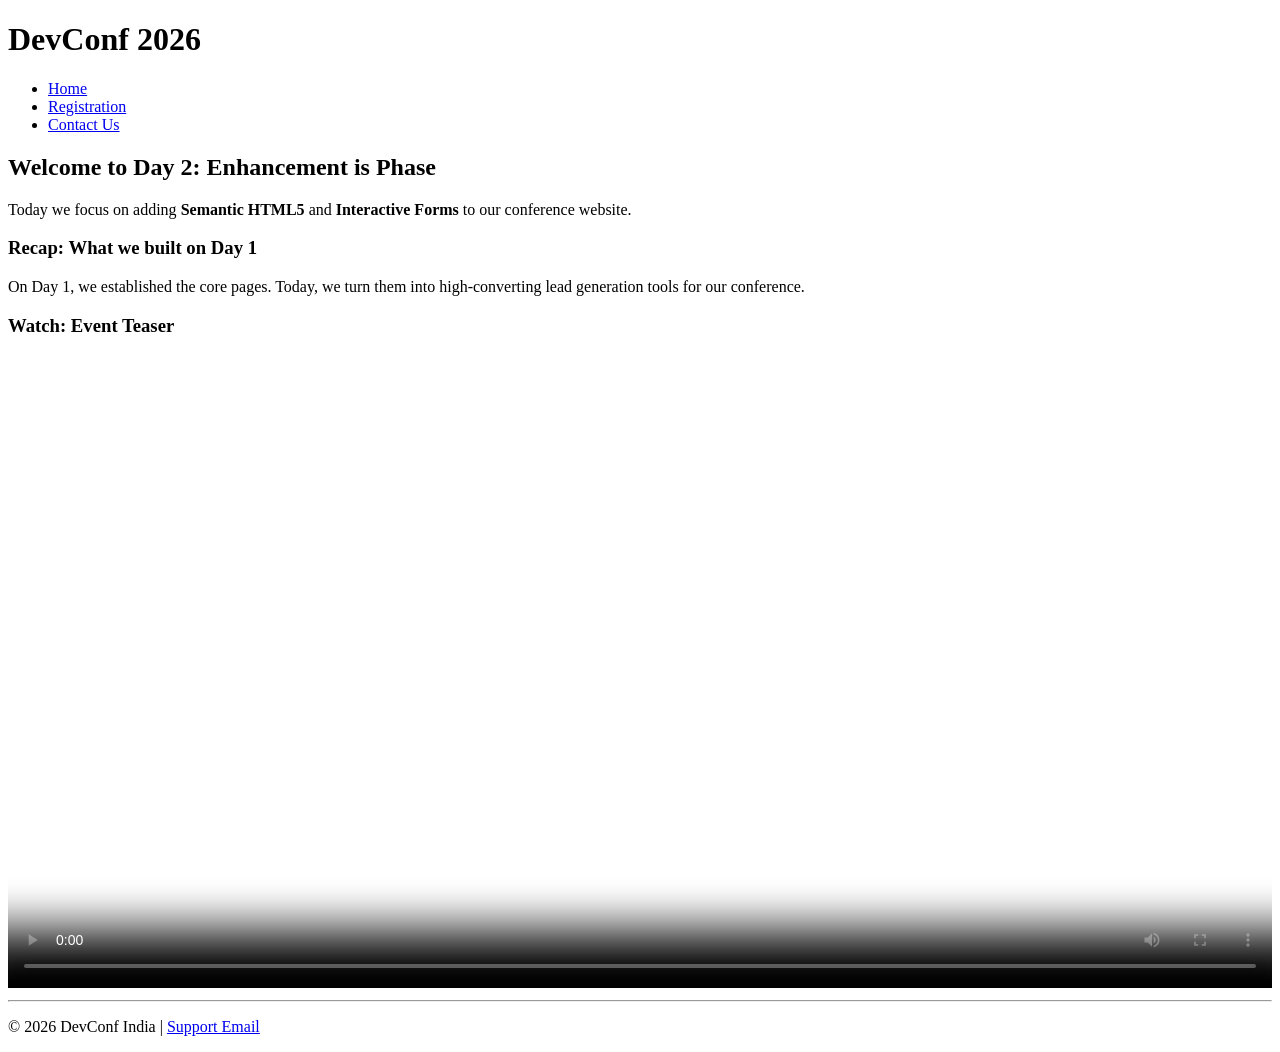
<file: Day-02/index.html>
<!DOCTYPE html>
<html lang="en">
<head>
  <meta charset="UTF-8">
  <title>Dev 2026 - Master Project</title>
</head>
<body>
  <!-- SEMANTIC HEADER -->
  <header>
    <h1>DevConf 2026</h1>
    <nav>
      <ul>
        <li><a href="index.html">Home</a></li>
        <li><a href="register.html">Registration</a></li>
        <li><a href="contact.html">Contact Us</a></li>
      </ul>
    </nav>
  </header>

  <main>
    <section>
      <h2>Welcome to Day 2: Enhancement is Phase</h2>
      <p>Today we focus on adding <strong>Semantic HTML5</strong> and <strong>Interactive Forms</strong> to our conference website.</p>
      
      <article>
        <h3>Recap: What we built on Day 1</h3>
        <p>On Day 1, we established the core pages. Today, we turn them into high-converting lead generation tools for our conference.</p>
      </article>

      <div class="video-preview">
        <h3>Watch: Event Teaser</h3>
        <!-- Multimedia Section -->
        <video width="100%" controls poster="https://images.unsplash.com/photo-1475721027785-f74eccf877e2?w=800">
          <source src="https://www.w3schools.com/html/mov_bbb.mp4" type="video/mp4">
          Your browser does not support the video tag.
        </video>
      </div>
    </section>
  </main>

  <footer>
    <hr>
    <p>&copy; 2026 DevConf India | <a href="mailto:help@devconf.in">Support Email</a></p>
  </footer>
</body>
</html>
</file>
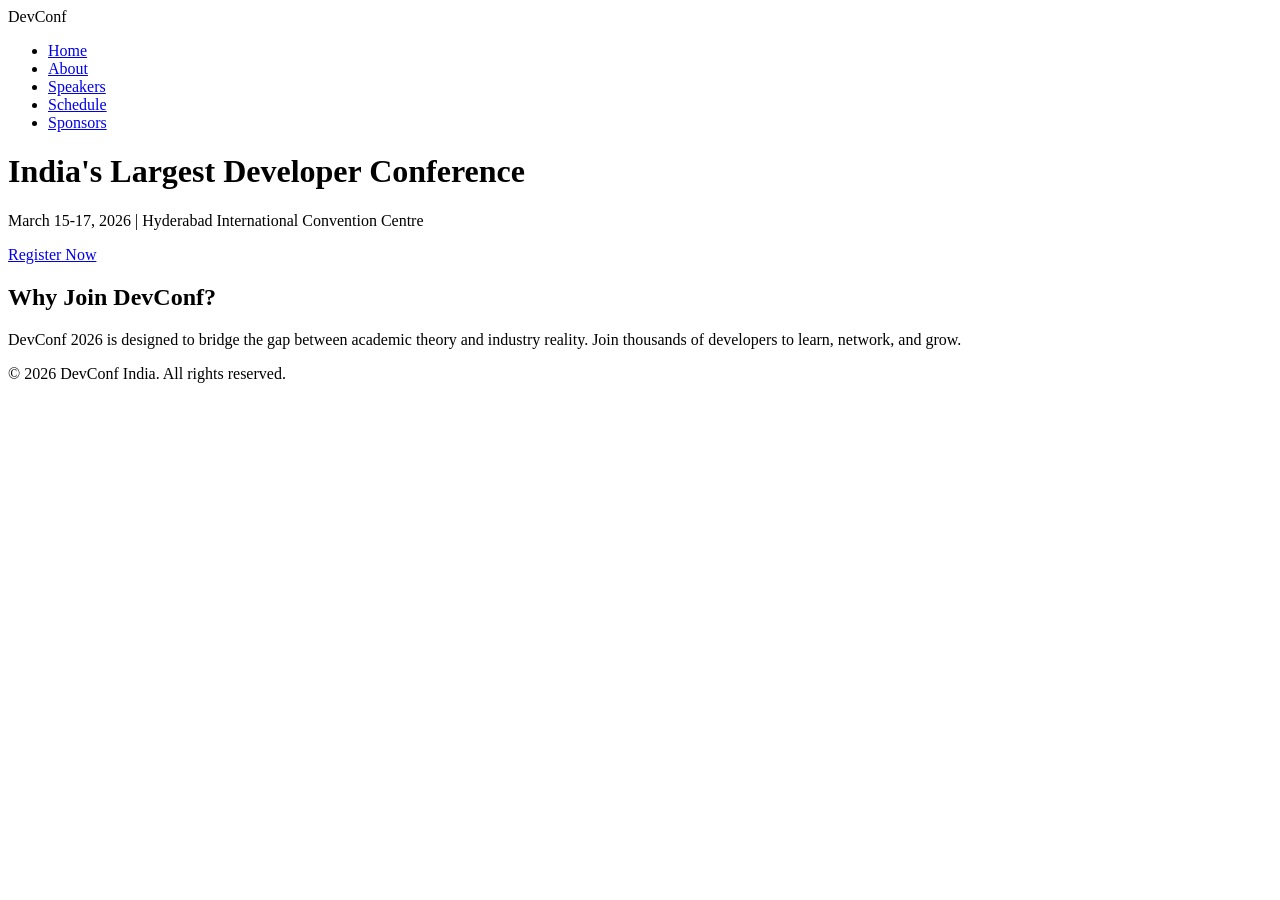
<file: Day-03/index.html>
<!DOCTYPE html>
<html lang="en">
<head>
  <meta charset="UTF-8">
  <title>DevConf 2026 - Home</title>
</head>
<body>
  <nav class="navbar">
    <div class="logo">Dev<span>Conf</span></div>
    <ul class="nav-links">
      <li><a href="index.html" class="active">Home</a></li>
      <li><a href="about.html">About</a></li>
      <li><a href="speakers.html">Speakers</a></li>
      <li><a href="schedule.html">Schedule</a></li>
      <li><a href="sponsors.html">Sponsors</a></li>
    </ul>
  </nav>

  <header class="hero-section">
    <h1>India's Largest Developer Conference</h1>
    <p class="hero-subtitle">March 15-17, 2026 | Hyderabad International Convention Centre</p>
    <a href="register.html" class="primary-btn">Register Now</a>
  </header>

  <section class="main-content">
    <div class="info-card">
      <h2>Why Join DevConf?</h2>
      <p>DevConf 2026 is designed to bridge the gap between academic theory and industry reality. Join thousands of developers to learn, network, and grow.</p>
    </div>
  </section>

  <footer class="site-footer">
    <p>&copy; 2026 DevConf India. All rights reserved.</p>
  </footer>
</body>
</html>
</file>
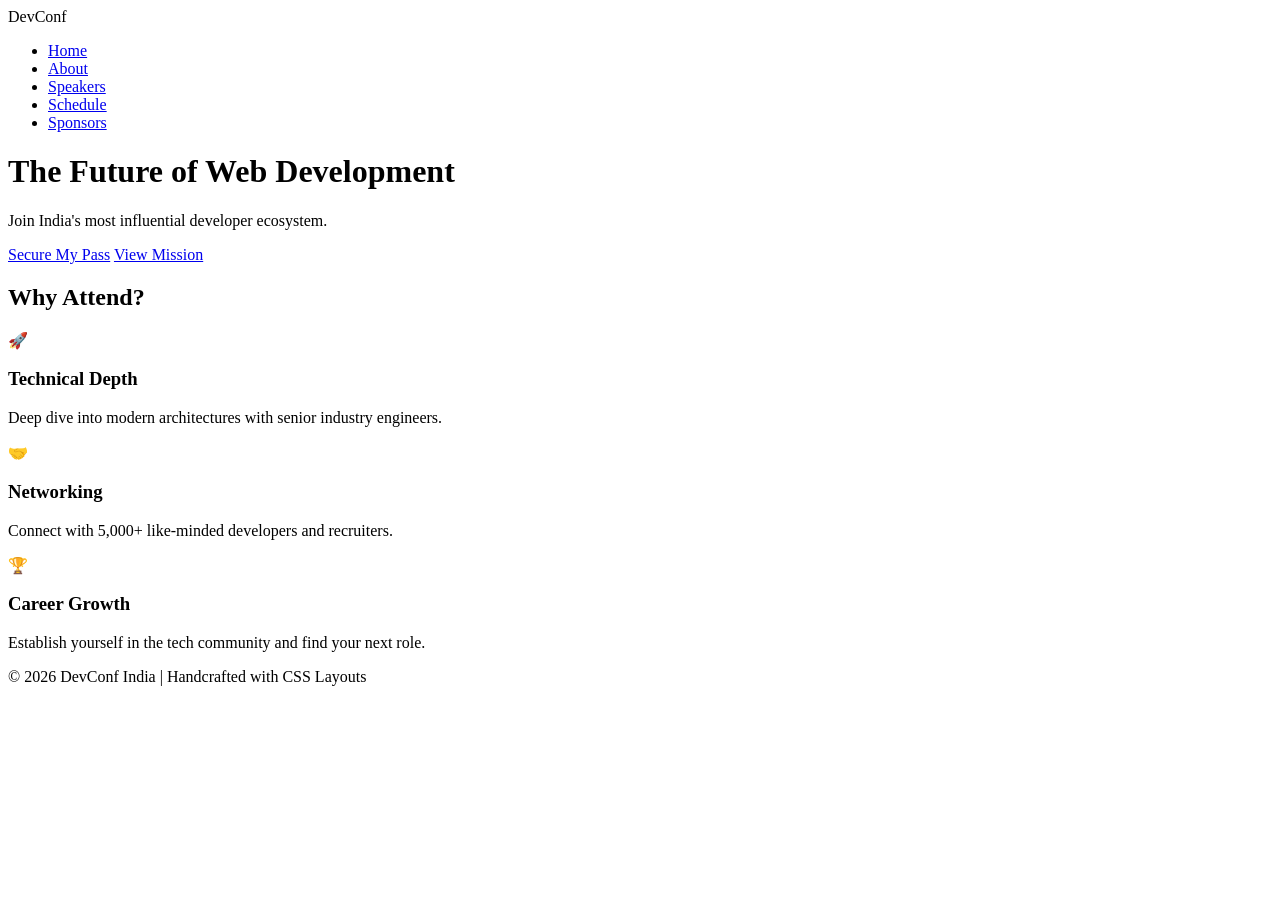
<file: Day-04/index.html>
<!DOCTYPE html>
<html lang="en">
<head>
  <meta charset="UTF-8">
  <title>DevConf 2026 - Home</title>
</head>
<body>
  <nav class="sticky-nav">
    <div class="nav-container">
      <div class="logo">Dev<span>Conf</span></div>
      <ul class="flex-menu">
        <li><a href="index.html" class="active">Home</a></li>
        <li><a href="about.html">About</a></li>
        <li><a href="speakers.html">Speakers</a></li>
        <li><a href="schedule.html">Schedule</a></li>
        <li><a href="sponsors.html">Sponsors</a></li>
      </ul>
    </div>
  </nav>

  <header class="gradient-hero">
    <div class="hero-content">
      <h1>The Future of Web Development</h1>
      <p>Join India's most influential developer ecosystem.</p>
      <div class="hero-btns">
        <a href="register.html" class="btn primary">Secure My Pass</a>
        <a href="about.html" class="btn secondary">View Mission</a>
      </div>
    </div>
  </header>

  <section class="highlights-section">
    <h2 class="section-title">Why Attend?</h2>
    <div class="grid-layout">
      <div class="info-card">
        <div class="icon">🚀</div>
        <h3>Technical Depth</h3>
        <p>Deep dive into modern architectures with senior industry engineers.</p>
      </div>
      <div class="info-card">
        <div class="icon">🤝</div>
        <h3>Networking</h3>
        <p>Connect with 5,000+ like-minded developers and recruiters.</p>
      </div>
      <div class="info-card">
        <div class="icon">🏆</div>
        <h3>Career Growth</h3>
        <p>Establish yourself in the tech community and find your next role.</p>
      </div>
    </div>
  </section>

  <footer class="footer">
    <p>&copy; 2026 DevConf India | Handcrafted with CSS Layouts</p>
  </footer>
</body>
</html>
</file>
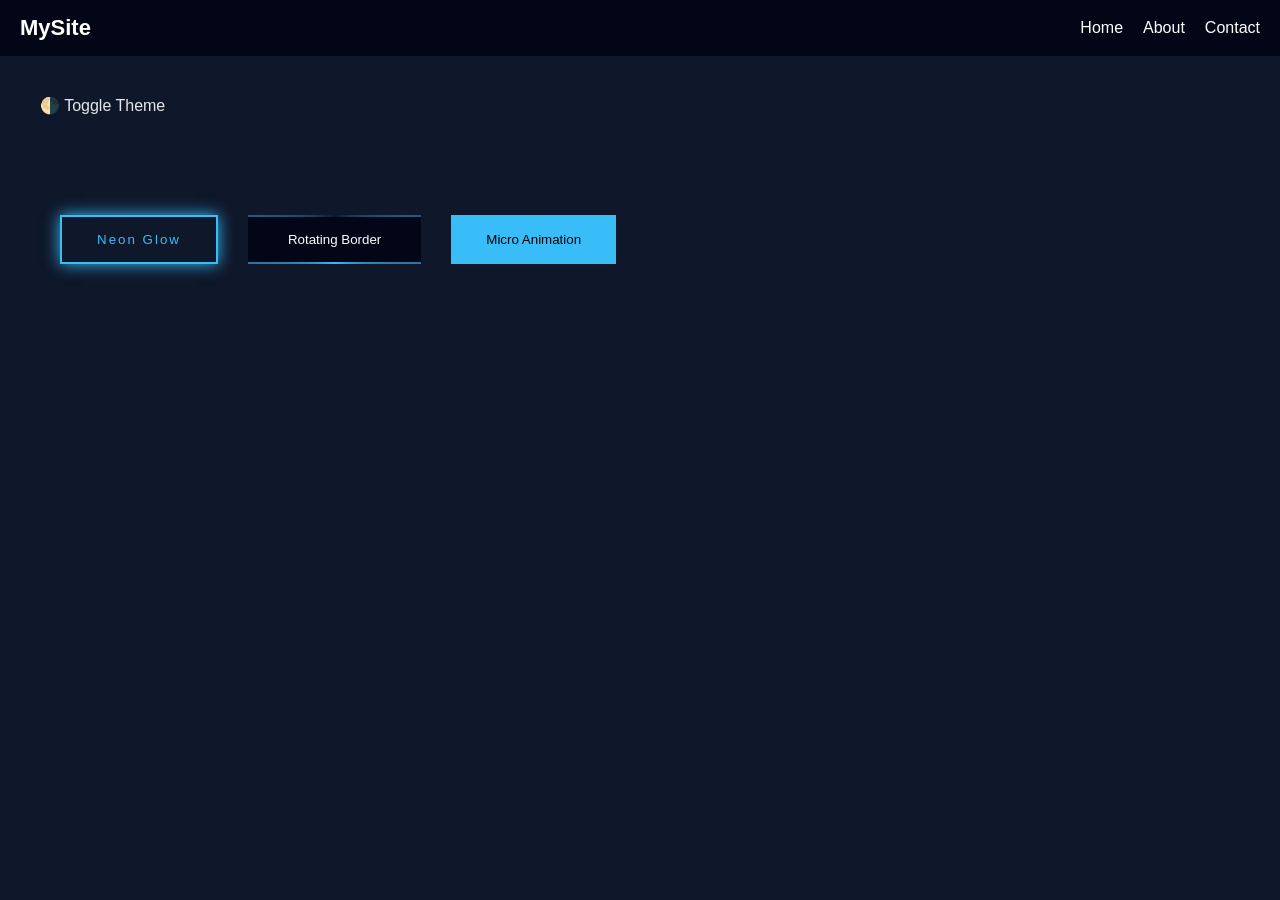
<file: Day-07/index.html>
<!DOCTYPE html>
<html lang="en">
<head>
  <meta charset="UTF-8">
  <meta name="viewport" content="width=device-width, initial-scale=1.0">
  <title>CSS Only UI</title>
  <link rel="stylesheet" href="style.css">
</head>
<body>

<input type="checkbox" id="theme-toggle" hidden>

<div class="container">

  
  <nav>
    <div class="nav-content">
      <div class="logo">MySite</div>

   
      <label for="menu-toggle" class="hamburger">☰</label>
      <input type="checkbox" id="menu-toggle" hidden>

      <div class="menu">
        <a href="#">Home</a>
        <a href="#">About</a>
        <a href="#">Contact</a>
      </div>
    </div>
  </nav>


  <div class="theme-switch">
    <label for="theme-toggle">🌗 Toggle Theme</label>
  </div>
  <section class="buttons">
    <button class="neon-btn">Neon Glow</button>

    <button class="rotate-btn">
      <span>Rotating Border</span>
    </button>

    <button class="micro-btn">Micro Animation</button>
  </section>

</div>

</body>
</html>
</file>
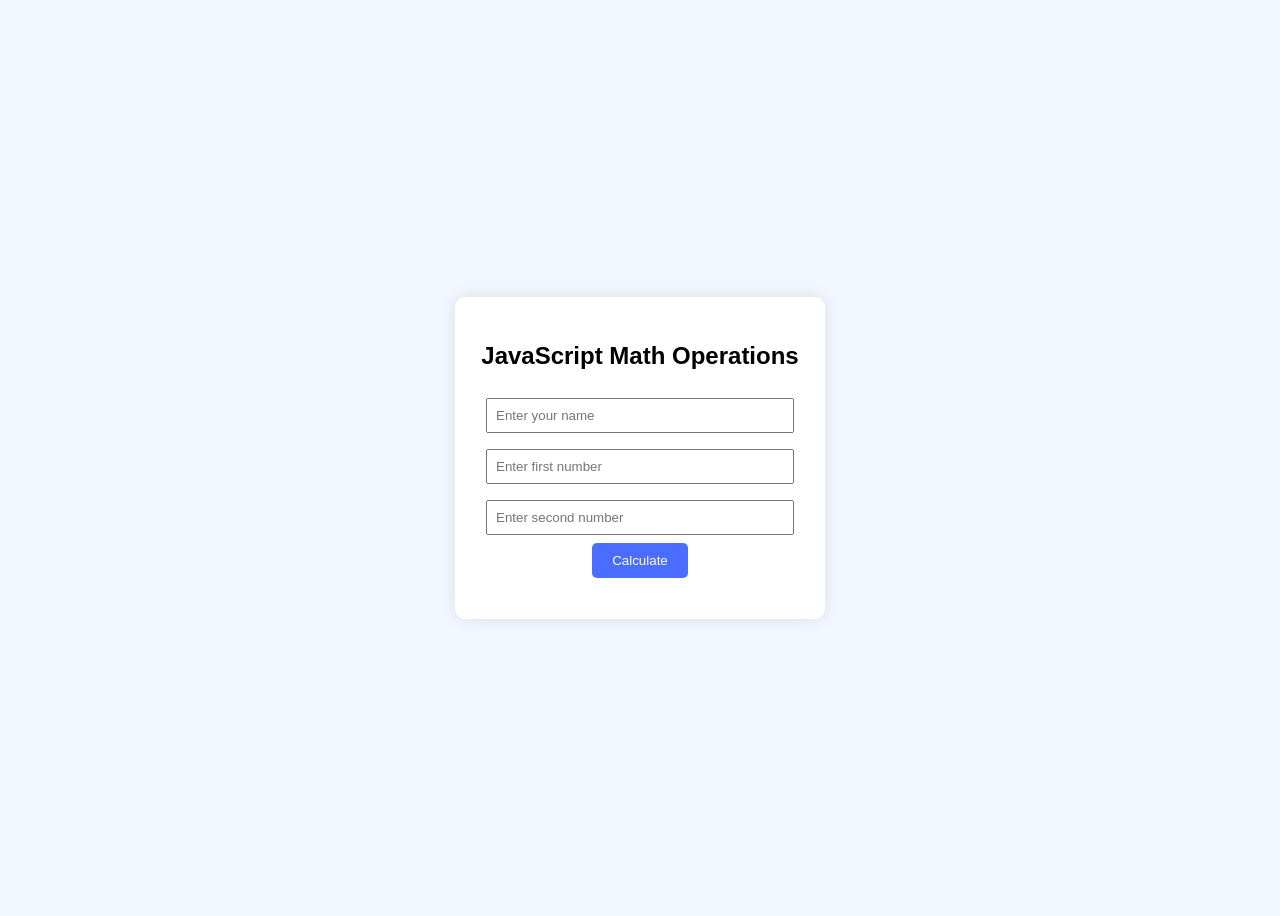
<file: Day-13/index.html>
<!DOCTYPE html>
<html lang="en">
<head>
  <meta charset="UTF-8">
  <title>JS Variables & Math</title>
  <link rel="stylesheet" href="style.css">
</head>
<body>

  <div class="container">
    <h2>JavaScript Math Operations</h2>

    <input type="text" id="username" placeholder="Enter your name">

    <input type="number" id="num1" placeholder="Enter first number">
    <input type="number" id="num2" placeholder="Enter second number">

    <button onclick="calculate()">Calculate</button>

    <div class="output">
      <p id="welcome"></p>
      <p id="sum"></p>
      <p id="product"></p>
      <p id="remainder"></p>
    </div>
  </div>

  <script src="script.js"></script>
</body>
</html>
</file>
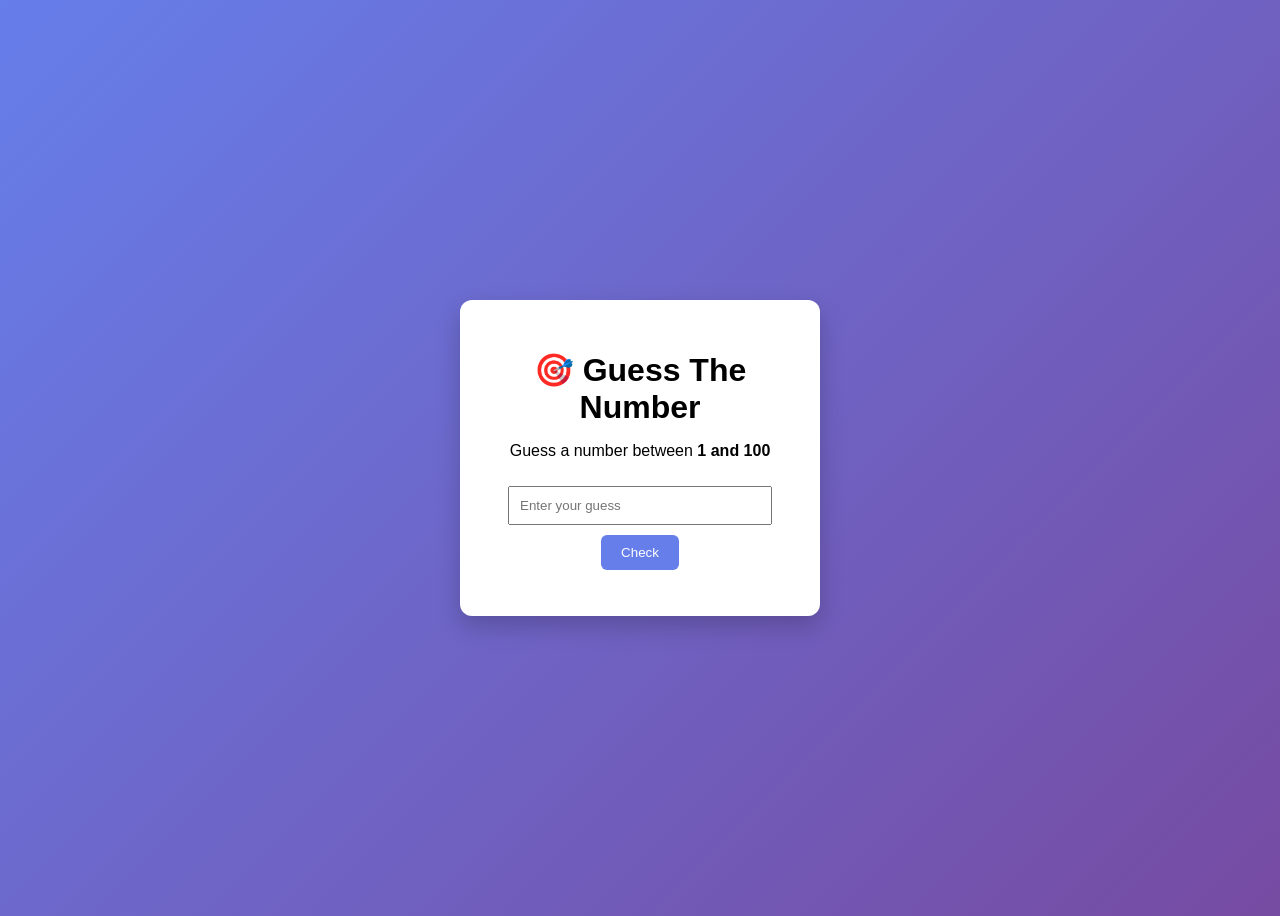
<file: Day-14/index.html>
<!DOCTYPE html>
<html lang="en">
<head>
  <meta charset="UTF-8">
  <title>Number Guessing Game</title>
  <link rel="stylesheet" href="style.css">
</head>
<body>

  <div class="game-container">
    <h1>🎯 Guess The Number</h1>
    <p>Guess a number between <b>1 and 100</b></p>

    <input type="number" id="guessInput" placeholder="Enter your guess">
    <button onclick="checkGuess()">Check</button>

    <p id="message"></p>
    <p id="attempts"></p>
  </div>

  <script src="script.js"></script>
</body>
</html>
</file>
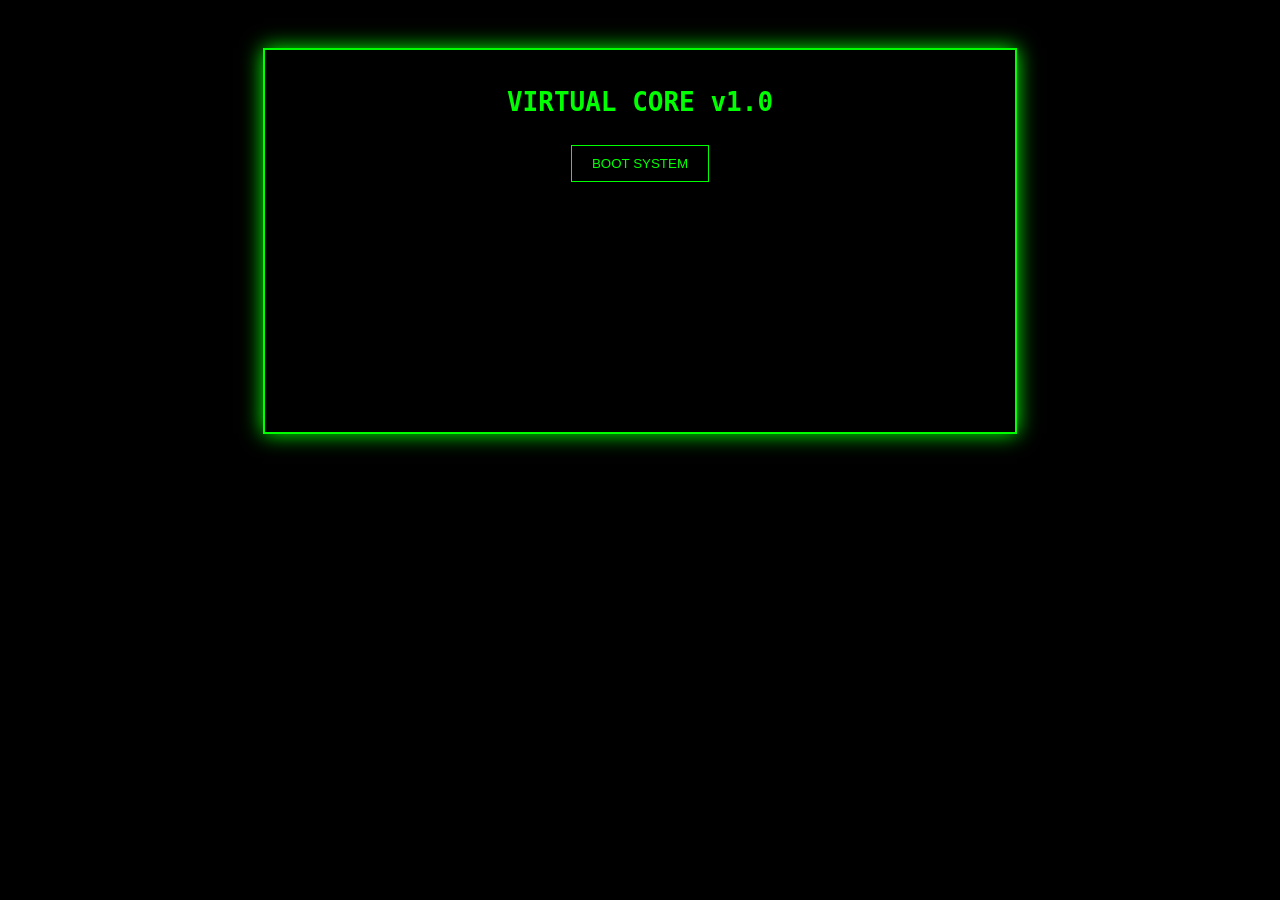
<file: Day-15/index.html>
<!DOCTYPE html>
<html lang="en">
<head>
    <meta charset="UTF-8">
    <title>Virtual Core v1.0</title>
    <link rel="stylesheet" href="style.css">
</head>
<body>

<div class="terminal">
    <h1>VIRTUAL CORE v1.0</h1>
    <button onclick="bootSystem()">BOOT SYSTEM</button>
    <div id="output"></div>
</div>

<script src="script.js"></script>
</body>
</html>
</file>
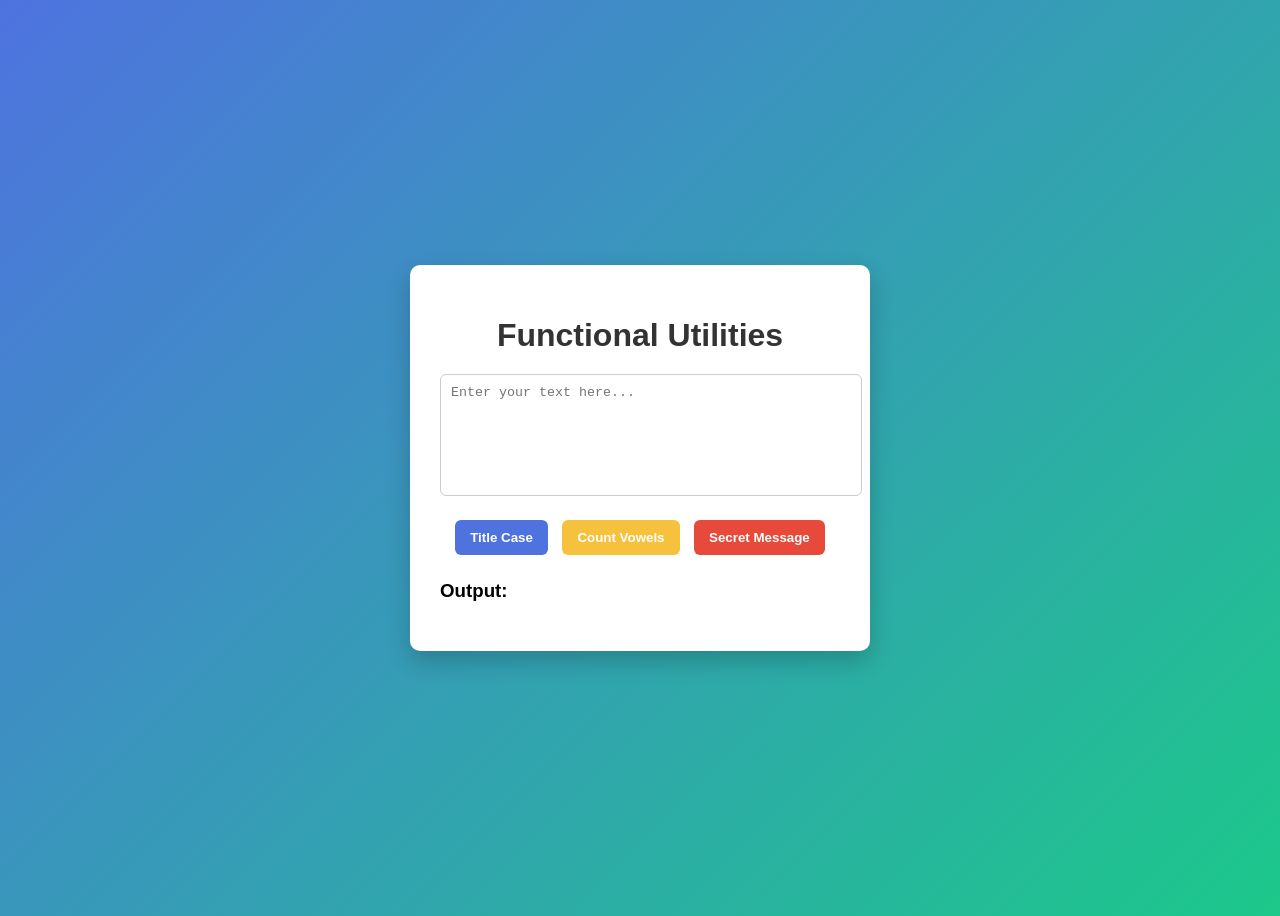
<file: Day-16/index.html>
<!DOCTYPE html>
<html lang="en">
<head>
    <meta charset="UTF-8">
    <title>String Utilities Project</title>
    <link rel="stylesheet" href="style.css">
</head>
<body>

    <div class="container">
        <h1>Functional Utilities</h1>

        <textarea id="userInput" placeholder="Enter your text here..."></textarea>

        <div class="buttons">
            <button onclick="convertTitleCase()">Title Case</button>
            <button onclick="countVowels()">Count Vowels</button>
            <button onclick="generateSecret()">Secret Message</button>
        </div>

        <div class="output">
            <h3>Output:</h3>
            <p id="result"></p>
        </div>
    </div>

    <script src="script.js"></script>
</body>
</html>
</file>
<file: Day-07/style.css>
:root {
  --bg-color: #0f172a;
  --text-color: #e5e7eb;
  --primary: #38bdf8;
}

#theme-toggle:checked ~ .container {
  --bg-color: #f9fafb;
  --text-color: #111827;
  --primary: #6366f1;
}

* {
  margin: 0;
  padding: 0;
  box-sizing: border-box;
  font-family: Arial, sans-serif;
}

body {
  background: var(--bg-color);
  color: var(--text-color);
}

.container {
  min-height: 100vh;
  background: var(--bg-color);
  color: var(--text-color);
}


nav {
  background: #020617;
  padding: 15px 20px;
}

.nav-content {
  display: flex;
  justify-content: space-between;
  align-items: center;
}

.logo {
  font-size: 22px;
  font-weight: bold;
  color: white;
}

.menu {
  display: flex;
  gap: 20px;
}

.menu a {
  color: white;
  text-decoration: none;
}

.hamburger {
  display: none;
  font-size: 26px;
  color: white;
  cursor: pointer;
}

/* Responsive Navbar */
@media (max-width: 768px) {
  .menu {
    display: none;
    flex-direction: column;
    margin-top: 10px;
  }

  #menu-toggle:checked ~ .menu {
    display: flex;
  }

  .hamburger {
    display: block;
  }
}


.buttons {
  padding: 60px;
  display: flex;
  gap: 30px;
  flex-wrap: wrap;
}


.neon-btn {
  padding: 15px 35px;
  background: transparent;
  color: var(--primary);
  border: 2px solid var(--primary);
  letter-spacing: 2px;
  box-shadow: 0 0 15px var(--primary);
  transition: 0.3s;
}

.neon-btn:hover {
  background: var(--primary);
  color: black;
  box-shadow: 0 0 30px var(--primary);
}


.rotate-btn {
  position: relative;
  background: transparent;
  border: none;
  overflow: hidden;
}

.rotate-btn::before {
  content: "";
  position: absolute;
  inset: -2px;
  background: conic-gradient(
    transparent,
    var(--primary),
    transparent
  );
  animation: rotate 3s linear infinite;
}

.rotate-btn span {
  position: relative;
  display: block;
  padding: 15px 40px;
  background: #020617;
  color: white;
}

@keyframes rotate {
  100% {
    transform: rotate(360deg);
  }
}

.micro-btn {
  padding: 15px 35px;
  background: var(--primary);
  border: none;
  color: black;
  transition: transform 0.2s, box-shadow 0.2s;
}

.micro-btn:hover {
  transform: translateY(-5px);
  box-shadow: 0 10px 20px rgba(0,0,0,0.4);
}

.theme-switch {
  margin: 40px;
}
</file>
<file: Day-13/style.css>
body {
  font-family: Arial, sans-serif;
  background: #f2f6ff;
  display: flex;
  justify-content: center;
  align-items: center;
  height: 100vh;
}

.container {
  background: white;
  padding: 25px;
  width: 320px;
  border-radius: 10px;
  box-shadow: 0 0 15px rgba(0,0,0,0.1);
  text-align: center;
}

input {
  width: 90%;
  padding: 8px;
  margin: 8px 0;
}

button {
  padding: 10px 20px;
  background: #4a6cff;
  color: white;
  border: none;
  border-radius: 5px;
  cursor: pointer;
}

button:hover {
  background: #3a55cc;
}

.output p {
  margin-top: 8px;
  font-weight: bold;
}
</file>
<file: Day-14/style.css>
body {
  font-family: Arial, sans-serif;
  background: linear-gradient(135deg, #667eea, #764ba2);
  height: 100vh;
  display: flex;
  justify-content: center;
  align-items: center;
}

.game-container {
  background: white;
  padding: 30px;
  width: 300px;
  text-align: center;
  border-radius: 12px;
  box-shadow: 0 10px 25px rgba(0,0,0,0.2);
}

h1 {
  margin-bottom: 10px;
}

input {
  width: 80%;
  padding: 10px;
  margin: 10px 0;
}

button {
  padding: 10px 20px;
  border: none;
  background: #667eea;
  color: white;
  border-radius: 6px;
  cursor: pointer;
}

button:hover {
  background: #5a67d8;
}

#message {
  font-weight: bold;
  margin-top: 10px;
}

#attempts {
  color: #555;
}
</file>
<file: Day-15/style.css>
body {
    background-color: black;
    color: #00ff00;
    font-family: monospace;
    text-align: center;
    padding: 40px;
}

.terminal {
    border: 2px solid #00ff00;
    padding: 20px;
    width: 60%;
    margin: auto;
    box-shadow: 0 0 20px #00ff00;
}

button {
    background-color: black;
    color: #00ff00;
    border: 1px solid #00ff00;
    padding: 10px 20px;
    cursor: pointer;
    margin: 10px;
}

button:hover {
    background-color: #00ff00;
    color: black;
}

#output {
    margin-top: 20px;
    white-space: pre-line;
    min-height: 200px;
}
</file>
<file: Day-16/style.css>
body {
    font-family: Arial, sans-serif;
    background: linear-gradient(135deg, #4e73df, #1cc88a);
    display: flex;
    justify-content: center;
    align-items: center;
    height: 100vh;
}

.container {
    background: white;
    padding: 30px;
    width: 400px;
    border-radius: 10px;
    box-shadow: 0 10px 25px rgba(0,0,0,0.2);
    text-align: center;
}

h1 {
    margin-bottom: 20px;
    color: #333;
}

textarea {
    width: 100%;
    height: 100px;
    padding: 10px;
    border-radius: 6px;
    border: 1px solid #ccc;
    resize: none;
    margin-bottom: 15px;
}

.buttons button {
    margin: 5px;
    padding: 10px 15px;
    border: none;
    border-radius: 6px;
    cursor: pointer;
    font-weight: bold;
    color: white;
}

.buttons button:nth-child(1) {
    background-color: #4e73df;
}

.buttons button:nth-child(2) {
    background-color: #f6c23e;
}

.buttons button:nth-child(3) {
    background-color: #e74a3b;
}

.buttons button:hover {
    opacity: 0.9;
}

.output {
    margin-top: 20px;
    text-align: left;
}

#result {
    font-weight: bold;
    color: #333;
}
</file>
